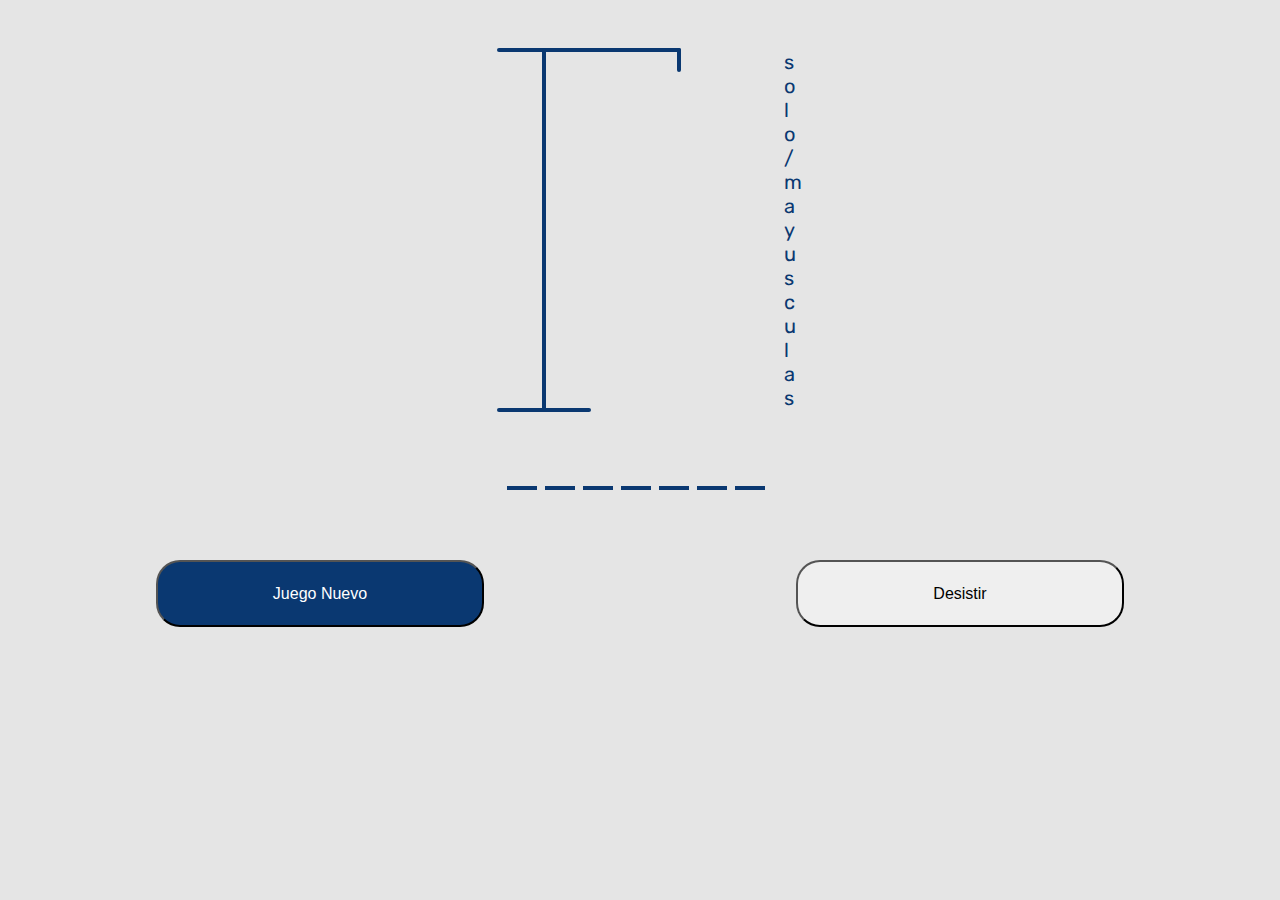
<file: index.html>
<!DOCTYPE html>
<html lang="en">
  <head>
    <meta charset="UTF-8" />
    <meta name="viewport" content="width=device-width, initial-scale=1.0" />
    <link rel="preconnect" href="https://fonts.gstatic.com" />
    <link
      href="https://fonts.googleapis.com/css2?family=Roboto+Slab:wght@300;400;500;600;700&family=Rubik:wght@300;400;500;600;700&display=swap"
      rel="stylesheet"
    />
    <link rel="stylesheet" href="style.css" />
    <title>Alura Game</title>
  </head>
  <body>
    <div class="container">
      <div class="figure">
        <svg>
          <!-- Stand -->
          <line x1="5%" y1="5%" x2="65%" y2="5%"/>
          <line x1="65%" y1="5%" x2="65%" y2="10%"/>
          <line x1="20%" y1="5%" x2="20%" y2="95%"/>
          <line x1="5%" y1="95%" x2="35%" y2="95%"/>
          
          <!-- Head -->
          <circle r="8%" cx="65%" cy="18%" class="body-part" />
  
          <!-- Body -->
          <line x1="65%" y1="25%" x2="65%" y2="60%" class="body-part" />
  
          <!-- Arms -->
          <line x1="50%" y1="30%" x2="65%" y2="40%" class="body-part" />
          <line x1="80%" y1="30%" x2="65%" y2="40%" class="body-part" />
  
          <!-- Legs -->
          <line x1="65%" y1="60%" x2="80%" y2="70%" class="body-part" />
          <line x1="65%" y1="60%" x2="50%" y2="70%" class="body-part" />
        </svg>
        <p class="aviso">solo/mayusculas</p>
      </div>      
      <ul id="word" class="word"></ul>
      <div id="incorrect" class="incorrect">
        <h2>Incorrect :</h2>
        <p></p>
      </div>
      <div class="botones">                
        <button class="control active-btn" data-id="encriptar" id="play">Juego Nuevo</button>
        <button class="control" data-id="desencriptar" id="btn2">Desistir</button>
      </div>
      <div id="indication" class="indication">
        <p>Ya ingresaste esta letra</p>
      </div>
      <div id="backdrop" class="backdrop"></div>
      <div id="final-msg" class="final-msg">
      <p id="msg-info" class="msg-info"></p>
      <button id="play" class="play">Play Again</button>
      </div>
    </div>
    <script src="app.js"></script>    
  </body>
</html>
</file>
<file: style.css>
* {
  padding: 0;
  margin: 0;
  box-sizing: border-box;
}
html {
  font-size: 62.5%;
}
body {
  font-family: 'Rubik', sans-serif;
  color: #0A3871;
  background-color: #E5E5E5;
}
.container {
  display: flex;
  justify-content: center;
  flex-direction: column;
}
.figure {
  display: flex;
  justify-content: center;
  display: relative;
  margin-top: 30px;
  width: 100%;
  fill: transparent;
  stroke: #0A3871;
  stroke-width: 4px;
  stroke-linecap: round;
}
svg {
  height: 400px;
  width: 300px;
}
.aviso {
  display: flex;
  flex-direction: column;
  justify-content: center;
  align-content: center;
  overflow-wrap: break-word;
  width: 1%;
  font-family: 'Rubik', sans-serif;
  font-size: 20px;
}
.body-part {
  display: none;
}
.word {
  font-size: 3rem;
  height: 70%;
  list-style-type: none;
  display: flex;
  justify-content: center;
  align-items: center;
  padding: 20px;
}
.letter {
  text-align: center;
  display: block;
  height: 4rem;
  width: 3rem;
  margin-right: 0.8rem;
  border-bottom: 4px #0A3871 solid;
}
.incorrect {
  padding-top: 1rem;
  display: flex;
  justify-content: center;
  align-items: center;
  display: none;
}
.incorrect.visible {
  display: flex;
}
.incorrect h2 {
  display: inline-block;
  font-size: 2rem;
  font-weight: 500;
}
.incorrect p {
  font-size: 2rem;
  display: inline-block;
  margin: 0;
  padding: 0 1rem;
}
.backdrop {
  position: fixed;
  top: 0;
  left: 0;
  height: 100%;
  width: 100%;
  background-color: #E5E5E5;
  z-index: 10;
  display: none;
}
.backdrop.visible {
  display: block;
}
.no-work {
  position: fixed;
  top: 0;
  left: 0;
  bottom: 0;
  right: 0;
  z-index: 100;
  max-width: 40rem;
  width: 75%;
  height: 15rem;
  padding: 2rem;
  line-height: 1.6;
  margin: auto;
  background-color: #E5E5E5;
  box-shadow: 0 0 8px #E5E5E5;
  border-radius: 8px;
  display: flex;
  justify-content: center;
  align-items: center;
  display: none;
}
.no-work p {
  font-size: 2rem;
}
.final-msg {
  position: fixed;
  top: 0;
  left: 0;
  bottom: 0;
  right: 0;
  z-index: 100;
  max-width: 40rem;
  width: 75%;
  height: 20rem;
  padding: 2rem;
  line-height: 1.6;
  margin: auto;
  background-color: #E5E5E5;
  box-shadow: 0 0 8px rgba(0, 0, 0, 0.75);
  border-radius: 8px;
  display: flex;
  flex-direction: column;
  justify-content: center;
  align-items: center;
  display: none;
}
.final-msg.visible {
  display: flex;
}
.botones {
  display: -webkit-box;
  display: -ms-flexbox;
  display: flex;
  padding-top: 50px;
  -ms-flex-pack: distribute;
  justify-content: space-around;
}
.botones .control {
  width: 328px;
  height: 67px;
  border-radius: 24px;
  font-weight: 400;
  font-size: 16px;
  text-align: center;
  color: #000000;
}
.botones .active-btn {
  width: 328px;
  height: 67px;
  background: #0A3871;
  -webkit-box-sizing: border-box;
    box-sizing: border-box;
  border-radius: 24px;
  font-weight: 400;
  font-size: 16px;
  line-height: 19px;
  text-align: center;
  color: #FFFFFF;
}
.final-msg p {
  font-size: 2rem;
  margin: 0;
}
.final-msg .play {
  font: inherit;
  font-size: 1.6rem;
  padding: 1.2rem;
  cursor: pointer;
  margin-top: 3rem;
  background-color: #E5E5E5;
  border-radius: 4px;
  color: #0A3871;
  border: none;
  outline: none;
  transition: opacity 200ms ease-in;
}
@media (hover: hover) {
  .final-msg .play:hover {
    opacity: 0.75;
  }
}
.indication {
  border-radius: 8px;
  text-align: center;
  background-color: #a7a72c;
  position: fixed;
  left: 0;
  right: 0;
  bottom: 0;
  max-width: 40rem;
  width: 50%;
  margin: auto;
  transform: translateY(100%);

}
.indication.visible {
  transform: translateY(-500%);
}
.indication p {
  margin: 2rem;
  font-size: 1.8rem;
}
@media (max-width: 600px) {
  .game-box {
    flex-direction: column;
    align-items: center;
    justify-content: center;
  }

  .content {
    height: 20rem;
  }
}
@media (hover: none) {
  .backdrop {
    display: block;
  }

  .no-work {
    display: flex;
  }
}
</file>
